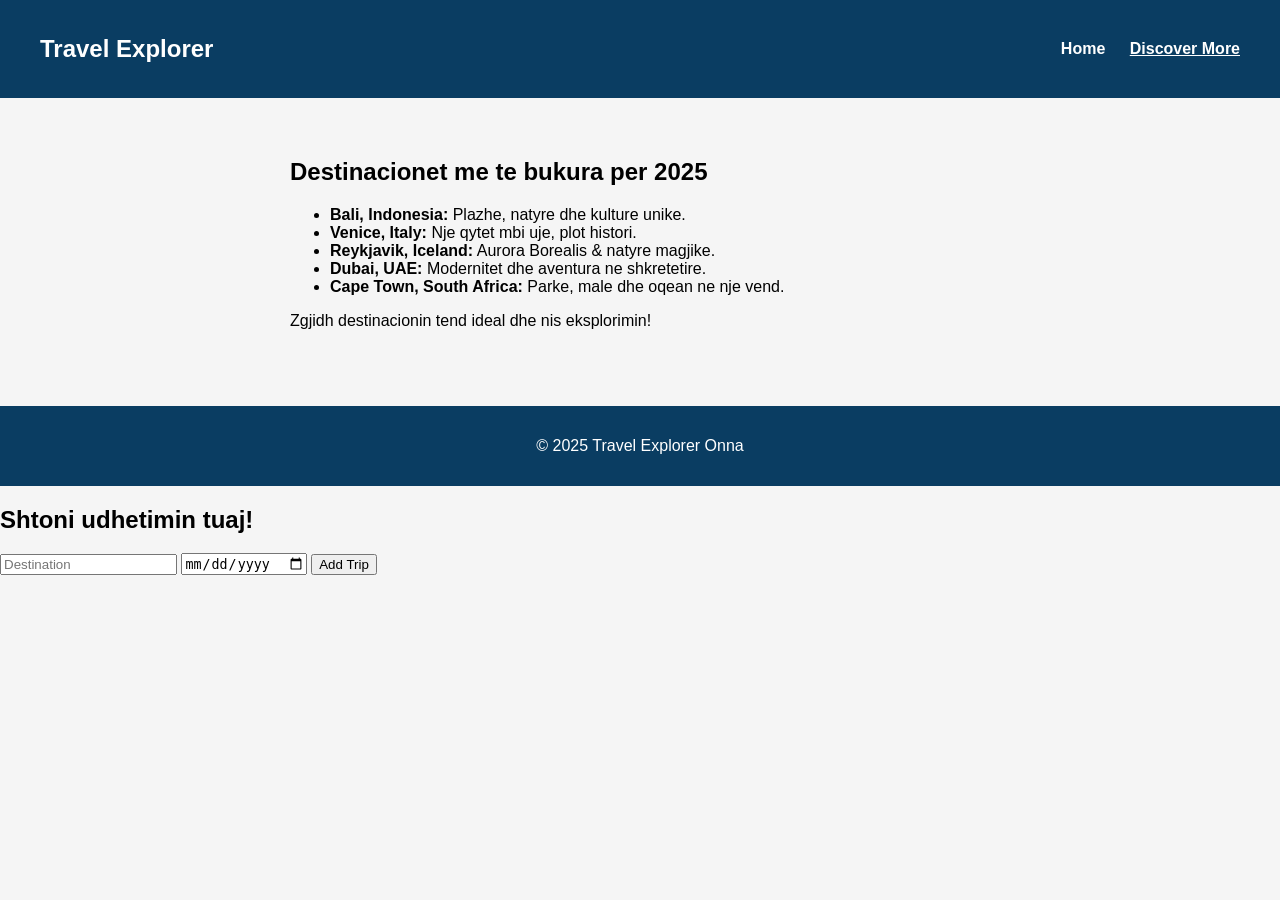
<file: discover.html>
<!DOCTYPE html>
<html lang="en">
<head>
    <meta charset="UTF-8">
    <meta name="viewport" content="width=device-width, initial-scale=1.0">
    <title>Discover More - Travel Explorer</title>
    <link rel="stylesheet" href="styles.css">
</head>
<body>

<header>
    <h2>Travel Explorer</h2>
    <nav>
        <a href="index.html">Home</a>
        <a class="active" href="discover.html">Discover More</a>
    </nav>
</header>

<section class="info">
    <h1>Destinacionet me te bukura per 2025</h1>

    <ul>
        <li><strong>Bali, Indonesia:</strong> Plazhe, natyre dhe kulture unike.</li>
        <li><strong>Venice, Italy:</strong> Nje qytet mbi uje, plot histori.</li>
        <li><strong>Reykjavik, Iceland:</strong> Aurora Borealis & natyre magjike.</li>
        <li><strong>Dubai, UAE:</strong> Modernitet dhe aventura ne shkretetire.</li>
        <li><strong>Cape Town, South Africa:</strong> Parke, male dhe oqean ne nje vend.</li>
    </ul>

    <p style="margin-top: 15px;">Zgjidh destinacionin tend ideal dhe nis eksplorimin!</p>
</section>

<footer>
    <p>© 2025 Travel Explorer Onna</p>
</footer>

</body>
</html>
<section class="add-trip">
    <h2>Shtoni udhetimin tuaj!</h2>

    <form id="tripForm">
        <input type="text" id="destination" placeholder="Destination" required>
        <input type="date" id="date" required>
        <button type="submit">Add Trip</button>
    </form>
</section>
</file>
<file: styles.css>
body {
    margin: 0;
    font-family: Arial, sans-serif;
    background: #f5f5f5;
}

/* HEADER */
header {
    display: flex;
    justify-content: space-between;
    align-items: center;
    padding: 15px 40px;
    background: #0a3d62;
    color: white;
}

header nav a {
    margin-left: 20px;
    color: white;
    text-decoration: none;
    font-weight: bold;
}

header nav a.active {
    text-decoration: underline;
}

/* HERO SECTION */
.hero {
    text-align: center;
    padding: 80px 20px;
    background: url("https://images.unsplash.com/photo-1507525428034-b723cf961d3e")
                center/cover no-repeat;
    color: white;
    text-shadow: 1px 1px 3px black;
}

/* DESTINATIONS */
.destinations {
    padding: 40px;
    text-align: center;
}

.card-container {
    display: flex;
    justify-content: center;
    gap: 20px;
    flex-wrap: wrap;
}

.card {
    width: 280px;
    background: white;
    border-radius: 10px;
    overflow: hidden;
    box-shadow: 0 4px 12px rgba(0,0,0,0.1);
}

.card img {
    width: 100%;
    height: 180px;
    object-fit: cover;
}

.card h3 {
    margin: 10px;
}

.card p {
    margin: 10px;
    color: #555;
}

/* INFO PAGE */
.info {
    padding: 40px;
    max-width: 700px;
    margin: auto;
}

/* FOOTER */
footer {
    text-align: center;
    padding: 15px;
    background: #0a3d62;
    color: white;
    margin-top: 20px;
}
</file>
